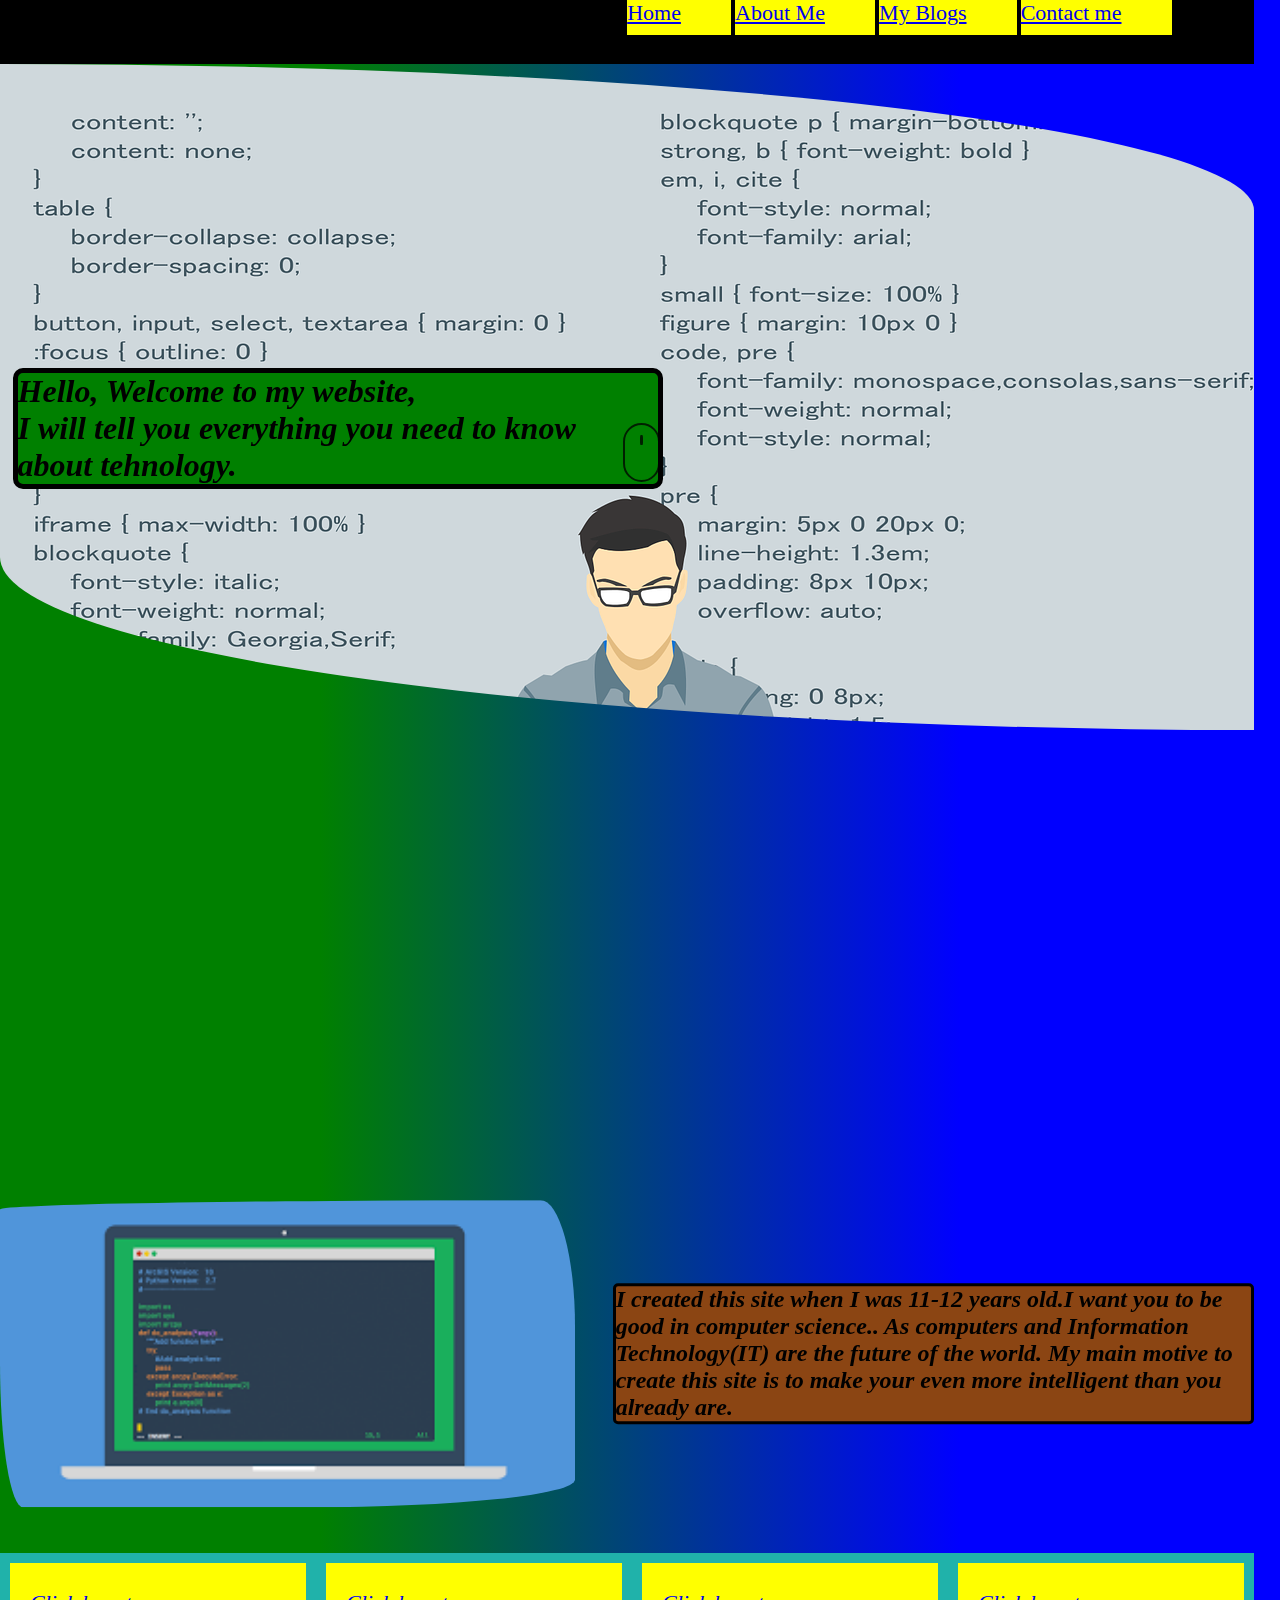
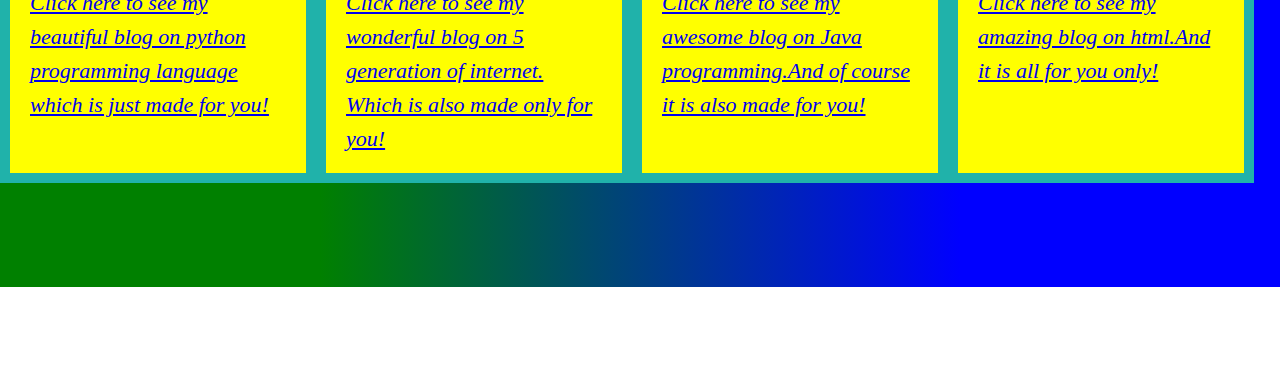
<file: index.html>
<!-- AUTHOR : RUDRA RATHI -->
<!DOCTYPE html>
<html>

<head>
    <title>Home - Welcome </title>
    <link rel="stylesheet" href="all-files/home-page-style.css">
    <link rel="stylesheet" href="https://unpkg.com/aos@next/dist/aos.css" />
</head>

<body id="body">

    <div class="div-home" data-aos="zoom-in">
        <ul type="none">
            <li id="h"><a href="index.html" target="_blank">Home</a></li>
            <li><a href="all-files/aboutme.html">About Me</a></li> 
            <li><a href="all-files/myblogs.html" target="_blank">My Blogs</a></li>
            <li><a href="all-files/contactme.html" target="_blank" id="cont">Contact me</a></li>
        </ul>
    </div>


    <div id="p21" style="background-image: url(images/programmer.png);border-radius:  0% 100% 0% 100% / 74% 22% 78% 26%; height: 52vw;">
      <h1 class="heading1" data-aos="slide-left">Hello, Welcome to my website,<br>
        I will tell you everything you need to know about tehnology.</h1>
   
    <!--ANIMATING MOUSE-->
    <div class="scroll-downs">
        <div class="mousey">
          <div class="scroller"></div>
        </div>
      </div>
      <!--ANIMATING MOUSE END-->
    </div>

    <div id="di2" data-aos="slide-up">
        <img src="images/laptop.png" id="lap" >
        <h2 id="h3"> I created this site when I was 11-12 years old.I want you to be good in computer science.. As computers and Information Technology(IT) are the future of the world. My main motive to create this site is to make your even more intelligent than you already are.</h2>
    </div>

    <div id="blogs">
        <h2 id="dih2" data-aos="fade"><u>Some of My Blogs are these. I know you will learn tons of new things from thems from them.You can see more of them by visiting <a href="myblogs.html" id="mb">My Blogs page</a></u></h2>
    </div>
    <div class="flex1" data-aos="slide-up">
        <div><a href="blogs/python-blog.html" target="_blank" id="no-decoration-a-1">Click here to see my beautiful blog on python programming language which is just made for you!</a></div>
        <div><a href="blogs/5g-internet-blog.html" target="_blank">Click here to see my wonderful blog on 5 generation of internet. Which is also made only for you!</a></div>
        <div><a href="blogs/java-blog.html" target="_blank">Click here to see my awesome blog on Java programming.And of course it is also made for you!</a></div>
        <div><a href="blogs/html-blog.html" target="_blank">Click here to see my amazing blog on html.And it is all for you only!</a></div>
      </div>

    <div class="contdiv">
        <h2 id="h221" data-aos="zoom-in-up">AND..........<br>You can always feel free to contact me. You can contact me by going to my website's   <a href="all-files/contactme.html" target="_blank" id="a1">contact page</a> </h2>
        <img src="images/techno2.jpeg" id="techno2" data-aos="fade-up">
    
    </div>


<!-- AOS javascript library script-->
    <script src="https://unpkg.com/aos@next/dist/aos.js"></script>
    <script>
      AOS.init({
        duration: 2500,
      });
    </script>
</body>

</html>
</file>
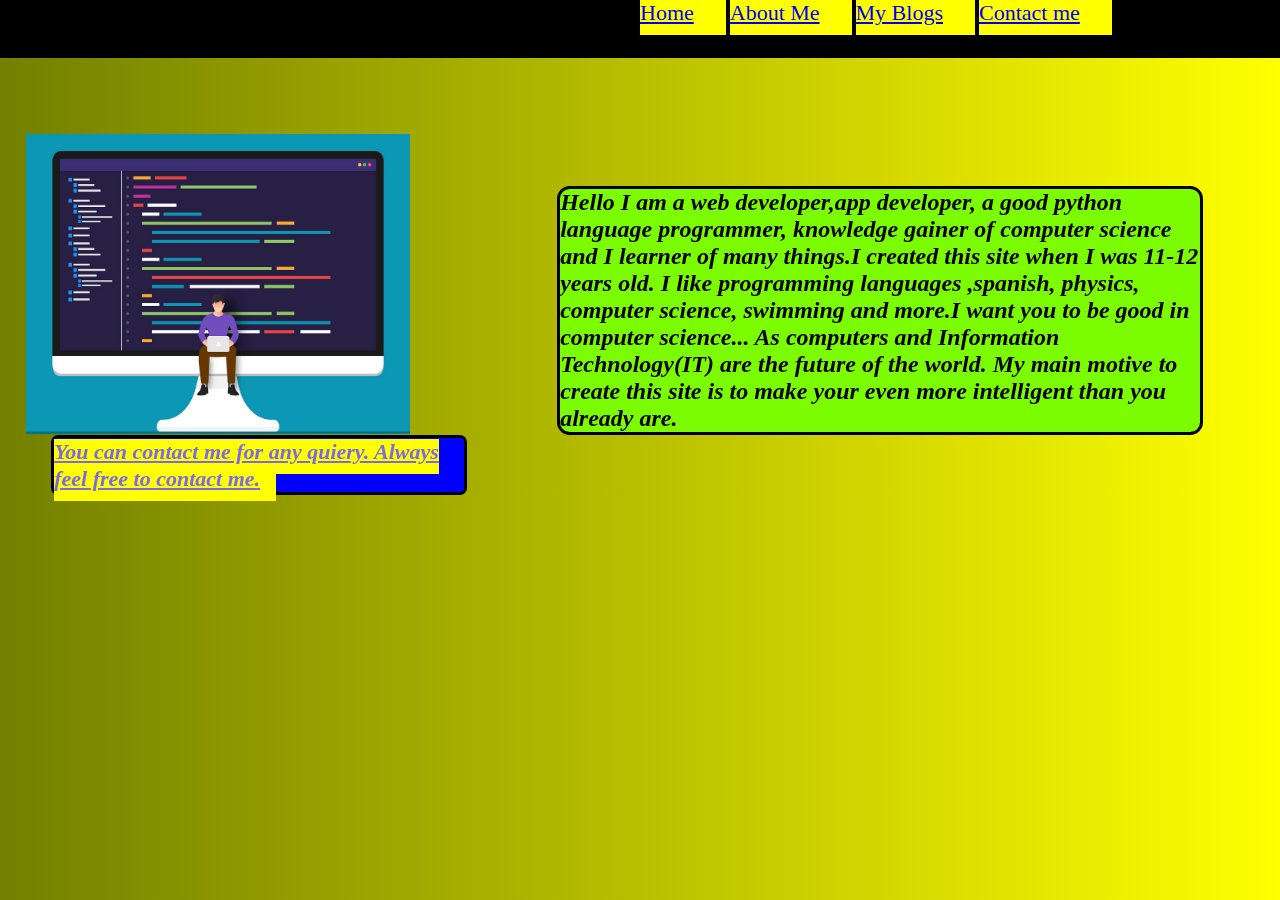
<file: all-files/aboutme.html>
<!-- AUTHOR : RUDRA RATHI -->
<!DOCTYPE html>
<html>
<title>About Me</title>
<link rel="stylesheet" href="style.css">
<link rel="stylesheet" href="https://unpkg.com/aos@next/dist/aos.css" />
</head>

<body id="ab_bd">

    <div class="div1">
        <ul type="none">
            <li><a href="../index.html" target="_blank">Home</a></li>
            <li><a href=aboutme.html target="_blank">About Me</a></li>
            <li><a href=myblogs.html target="_blank">My Blogs</a></li>
            <li><a href="contactme.html" target="_blank">Contact me</a></li>
        </ul>
    </div>

    <div id="first-para">
        <img src="../images/prgrammer3.png" id="prgr" data-aos="flip-left">
        <h2 id="h21" data-aos="zoom-out-up"> Hello I am a web developer,app developer, a good python language programmer, knowledge gainer of computer science and I learner of many things.I created this site when I was 11-12 years old. I like programming languages ,spanish, physics, computer science, swimming and more.I want you to be good in computer science... As computers and Information Technology(IT) are the future of the world. My main motive to create this site is to make your even more intelligent than you already are.</h2>
    </div>

    <div id="hhh" data-aos="flip-right">
        <h2 id="h22"><a href="contactme.html" target="_blank" id="a43"><i>You can contact me for any quiery. Always feel free to contact me.</i></a>
        </h2>
        
    </div>
    <!--THIS IS AOS LIBRARY SCRIPT-->
    <script src="https://unpkg.com/aos@next/dist/aos.js"></script>
    <script>
      AOS.init({
      duration: 2000,
      });
    </script>
</body>

</html>
</file>
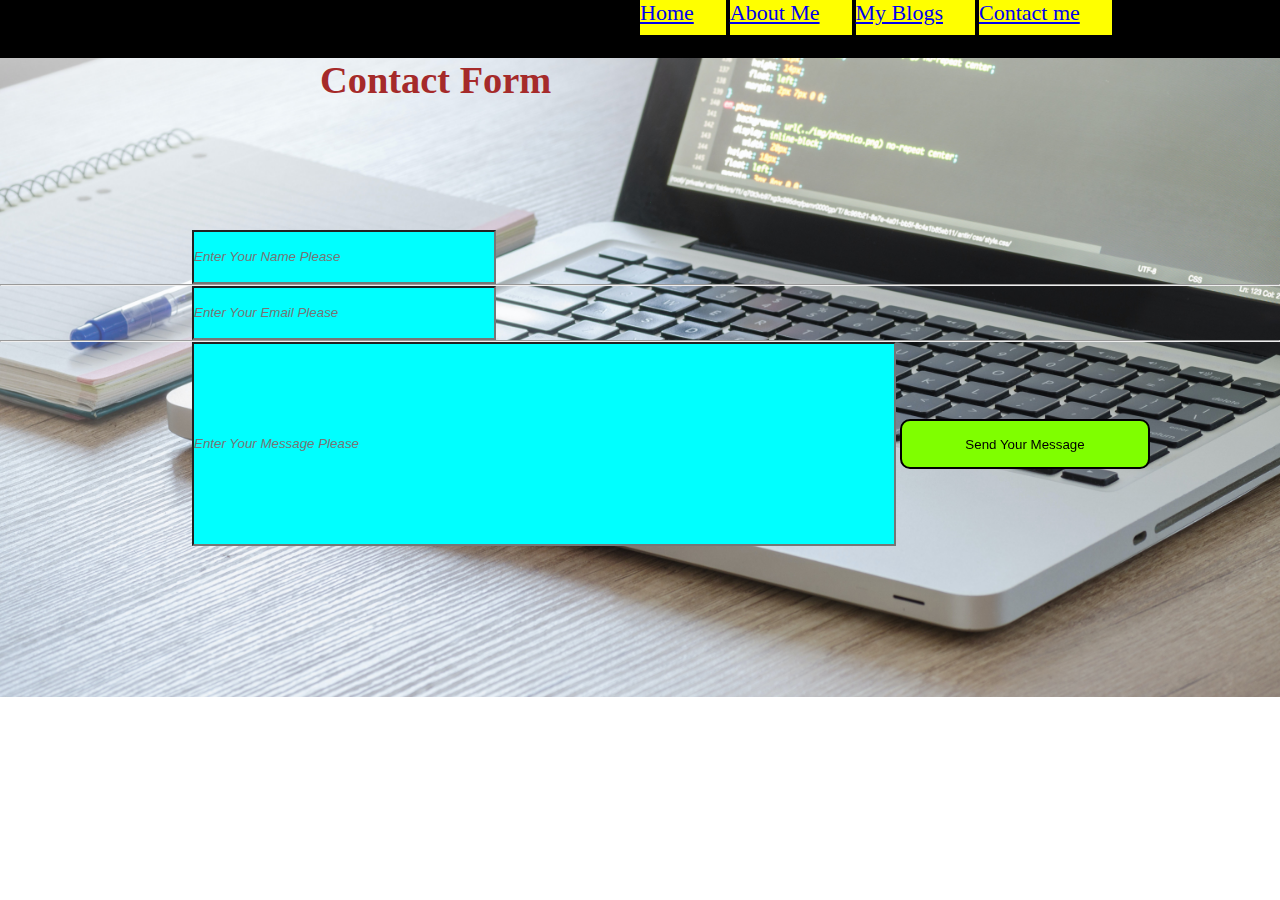
<file: all-files/contactme.html>
<!-- AUTHOR : RUDRA RATHI -->
<!DOCTYPE html>
<html>

<head>
    
    <link rel="stylesheet" href="style.css">
    <style>
        body {
            background-image: url(../images/bg.jpg);
            background-position: center;
            background-repeat: no-repeat;
            background-size: 100vw;

        }
    </style>
    <title>Contact Me</title>
    <link rel="stylesheet" href="https://unpkg.com/aos@next/dist/aos.css" />
</head>

<body>

    <div class="div1">
        <ul type="none">
            <li><a href="../index.html" target="_blank">Home</a></li>
            <li><a href=aboutme.html target="_blank">About Me</a></li>
            <li><a href="myblogs.html" target="_blank">My Blogs</a></li>
            <li><a href="contactme.html" target="_blank">Contact me</a></li>
        </ul>
    </div>
    <h1 id="conth1">Contact Form</h1>
    <form action="" method="POST">
        <input id="name" type="text" placeholder="Enter Your Name Please" data-aos="zoom-out-down"><br>
        <hr>
        <input id="email" type="email" placeholder="Enter Your Email Please" data-aos="slide-left"><br>
        <hr>
        <input id="message" type="text" placeholder="Enter Your Message Please" data-aos="zoom-out-up">
        <input id="sendbutton" type="submit" value="Send Your Message" data-aos="flip-left">

    </form>
    <script src="https://unpkg.com/aos@next/dist/aos.js"></script>
    <script>
        AOS.init({
            duration: 2000,
        });
    </script>
</body>

</html>
</file>
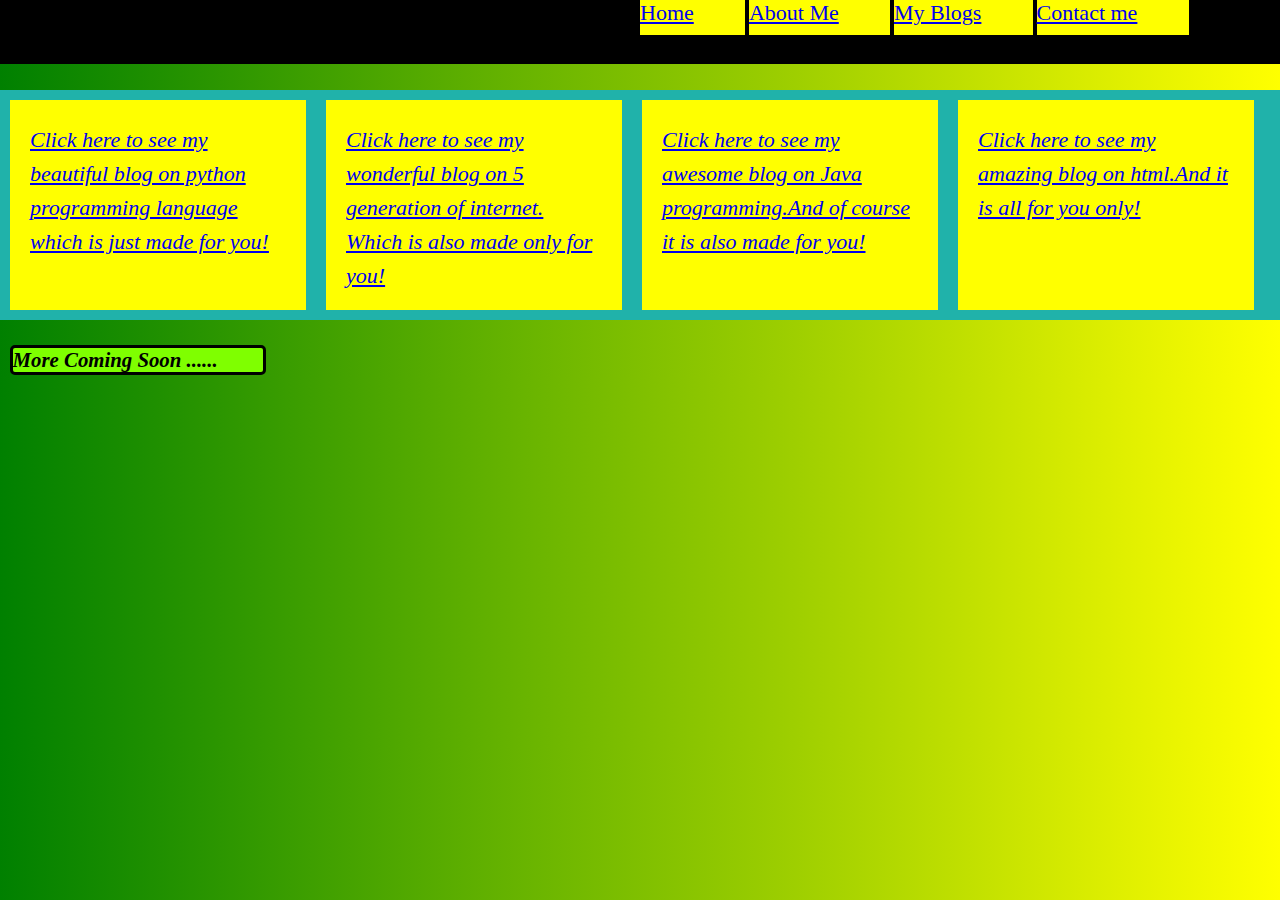
<file: all-files/myblogs.html>
<!-- AUTHOR : RUDRA RATHI -->
<!DOCTYPE html>
<html>
<head>
    <link rel="stylesheet" href="style.css">
    <link rel="stylesheet" href="https://unpkg.com/aos@next/dist/aos.css"/>
    <link rel="stylesheet" href="home-page-style.css">
 
    <title>My Blogs</title>
</head>
<body style="background: linear-gradient(to left,yellow,green);">
    <div class="div-home" data-aos="zoom-in">
        <ul type="none">
            <li id="h"><a href="../index.html" target="_blank">Home</a></li>
            <li><a href="aboutme.html" target="_blank">About Me</a></li> 
            <li><a href="myblogs.html" target="_blank">My Blogs</a></li>
            <li><a href="contactme.html" target="_blank" >Contact me</a></li>
        </ul>
    </div>

    <div class="flex1" style="margin-top: 2%;" data-aos="slide-up">
        <div><a href="../blogs/python-blog.html" target="_blank" id="no-decoration-a-1">Click here to see my beautiful blog on python programming language which is just made for you!</a></div>
        <div><a href="../blogs/5g-internet-blog.html" target="_blank">Click here to see my wonderful blog on 5 generation of internet. Which is also made only for you!</a></div>
        <div><a href="../blogs/java-blog.html" target="_blank">Click here to see my awesome blog on Java programming.And of course it is also made for you!</a></div>
        <div><a href="../blogs/html-blog.html" target="_blank">Click here to see my amazing blog on html.And it is all for you only!</a></div>
      </div>

      <h1  style="border:solid;border-radius: 5px;background-color: chartreuse;margin-top: 2%;margin-left: 0.75%; font-size: 20.8px; max-width: 95%; font-style: italic; max-width: 250px;">More Coming Soon ......</h1>

          <!-- AOS javascript library script-->
    <script src="https://unpkg.com/aos@next/dist/aos.js"></script>
    <script>
      AOS.init({
        duration: 2000,
      });
    </script>
</body>
</html>
</file>
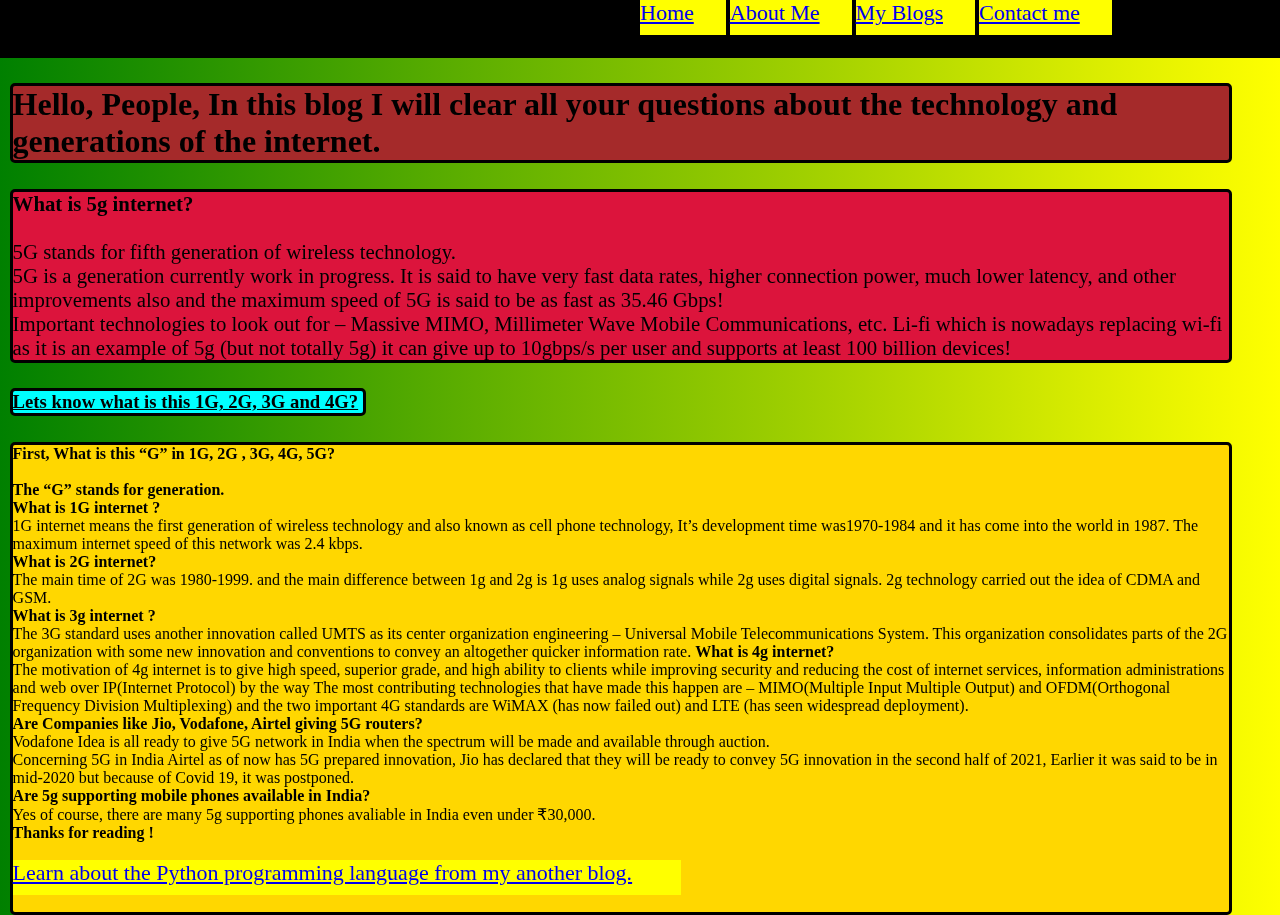
<file: blogs/5g-internet-blog.html>
<!-- AUTHOR : RUDRA RATHI -->
<!DOCTYPE html>
<html>
<head>
    <title>What is 5G internet</title>
    <link rel="stylesheet" href="../all-files/style.css">
    <link rel="stylesheet" href="https://unpkg.com/aos@next/dist/aos.css" />
</head>
<body style="background:linear-gradient(to left,yellow,green);">
    <div class="div1">
        <ul type="none">
            <li><a href="../index.html" target="_blank">Home</a></li>
            <li><a href="../all-files/aboutme.html" target="_blank">About Me</a></li> 
            <li><a href="../all-files/myblogs.html" target="_blank">My Blogs</a></li>
            <li><a href="../all-files/contactme.html" target="_blank">Contact me</a></li>
        </ul>
    </div>

    <main>
        <h1 style="border: solid;border-radius: 5px; background-color: brown; margin-left: 0.75%;margin-top: 2%;max-width: 95%;"data-aos="fade">Hello, People, In this blog I will clear all your questions about the technology and generations of the internet. </h1>

        <p style="border:solid;border-radius: 5px;background-color: crimson;margin-left: 0.75%; margin-top: 2%; font-size: 20.8px; max-width: 95%;" data-aos="zoom-out-up">
            <b>What is 5g internet?</b><br><br>

        5G stands for fifth generation of wireless technology.<br>

        5G is a generation currently work in progress. It is said to have very fast data rates, higher connection power, much lower latency, and other improvements also and the maximum speed of 5G is said to be as fast as 35.46 Gbps!<br>

        Important technologies to look out for – Massive MIMO, Millimeter Wave Mobile Communications, etc. Li-fi which is nowadays replacing wi-fi as it is an example of 5g (but not totally 5g) it can give up to 10gbps/s per user and supports at least 100 billion devices!<br>

        <h3 style="border: solid;border-radius:5px;margin-left: 0.75%;margin-top: 2%;background-color: cyan; max-width: 350px;" data-aos="zoom-out-down" ><u>Lets know what is this 1G, 2G, 3G and 4G?</u></h3>

        <p style="border: solid; border-radius:5px; margin-left: 0.75%; margin-top: 2%;background-color: gold; padding-bottom: 2%; max-width: 95%;" data-aos="zoom-out-up">
            <b>First, What is this “G” in 1G, 2G , 3G, 4G, 5G?</b><br><br>
            <b>The “G” stands for generation.</b><br>
            <b>What is 1G internet ?</b><br>
            1G internet means the first generation of wireless technology and also known as cell phone technology, It’s development time was1970-1984 and it has come into the world in 1987. The maximum internet speed of this network was 2.4 kbps.<br>
            
            <b>What is 2G internet?</b><br>
            The main time of 2G was 1980-1999. and the main difference between 1g and 2g is 1g uses analog signals while 2g uses digital signals. 2g technology carried out the idea of CDMA and GSM.<br>
            
            <b>What is 3g internet ?</b><br>
            The 3G standard uses another innovation called UMTS as its center organization engineering – Universal Mobile Telecommunications System. This organization consolidates parts of the 2G organization with some new innovation and conventions to convey an altogether quicker information rate.
            
            <b>What is 4g internet?</b><br>
            The motivation of 4g internet is to give high speed, superior grade, and high ability to clients while improving security and reducing the cost of internet services, information administrations and web over IP(Internet Protocol) by the way The most contributing technologies that have made this happen are – MIMO(Multiple Input Multiple Output) and OFDM(Orthogonal Frequency Division Multiplexing) and the two important 4G standards are WiMAX (has now failed out) and LTE (has seen widespread deployment).<br>
            
            <b>Are Companies like Jio, Vodafone, Airtel giving 5G routers?</b><br>
            Vodafone Idea is all ready to give 5G network in India  when the spectrum will be made and available through auction.<br>
            
            Concerning 5G in India Airtel as of now has 5G prepared innovation, Jio has declared that they will be ready to convey 5G innovation in the second half of 2021, Earlier it was said to be in mid-2020 but because of Covid 19, it was postponed.<br>
            
            <b>Are 5g supporting mobile phones available in India?</b><br>
            Yes of course, there are many 5g supporting phones avaliable in India even under ₹30,000.<br>
            
            <b>Thanks for reading !</b><br><br>
            
            <a href="python-blog.html" target="_blank"> Learn about the Python programming language from my another blog.</a></p>

        </p>
    </main>

     <!-- AOS javascript library script-->
     <script src="https://unpkg.com/aos@next/dist/aos.js"></script>
     <script>
       AOS.init({
         duration: 2000,
       });
     </script>
</body>
</html>
</file>
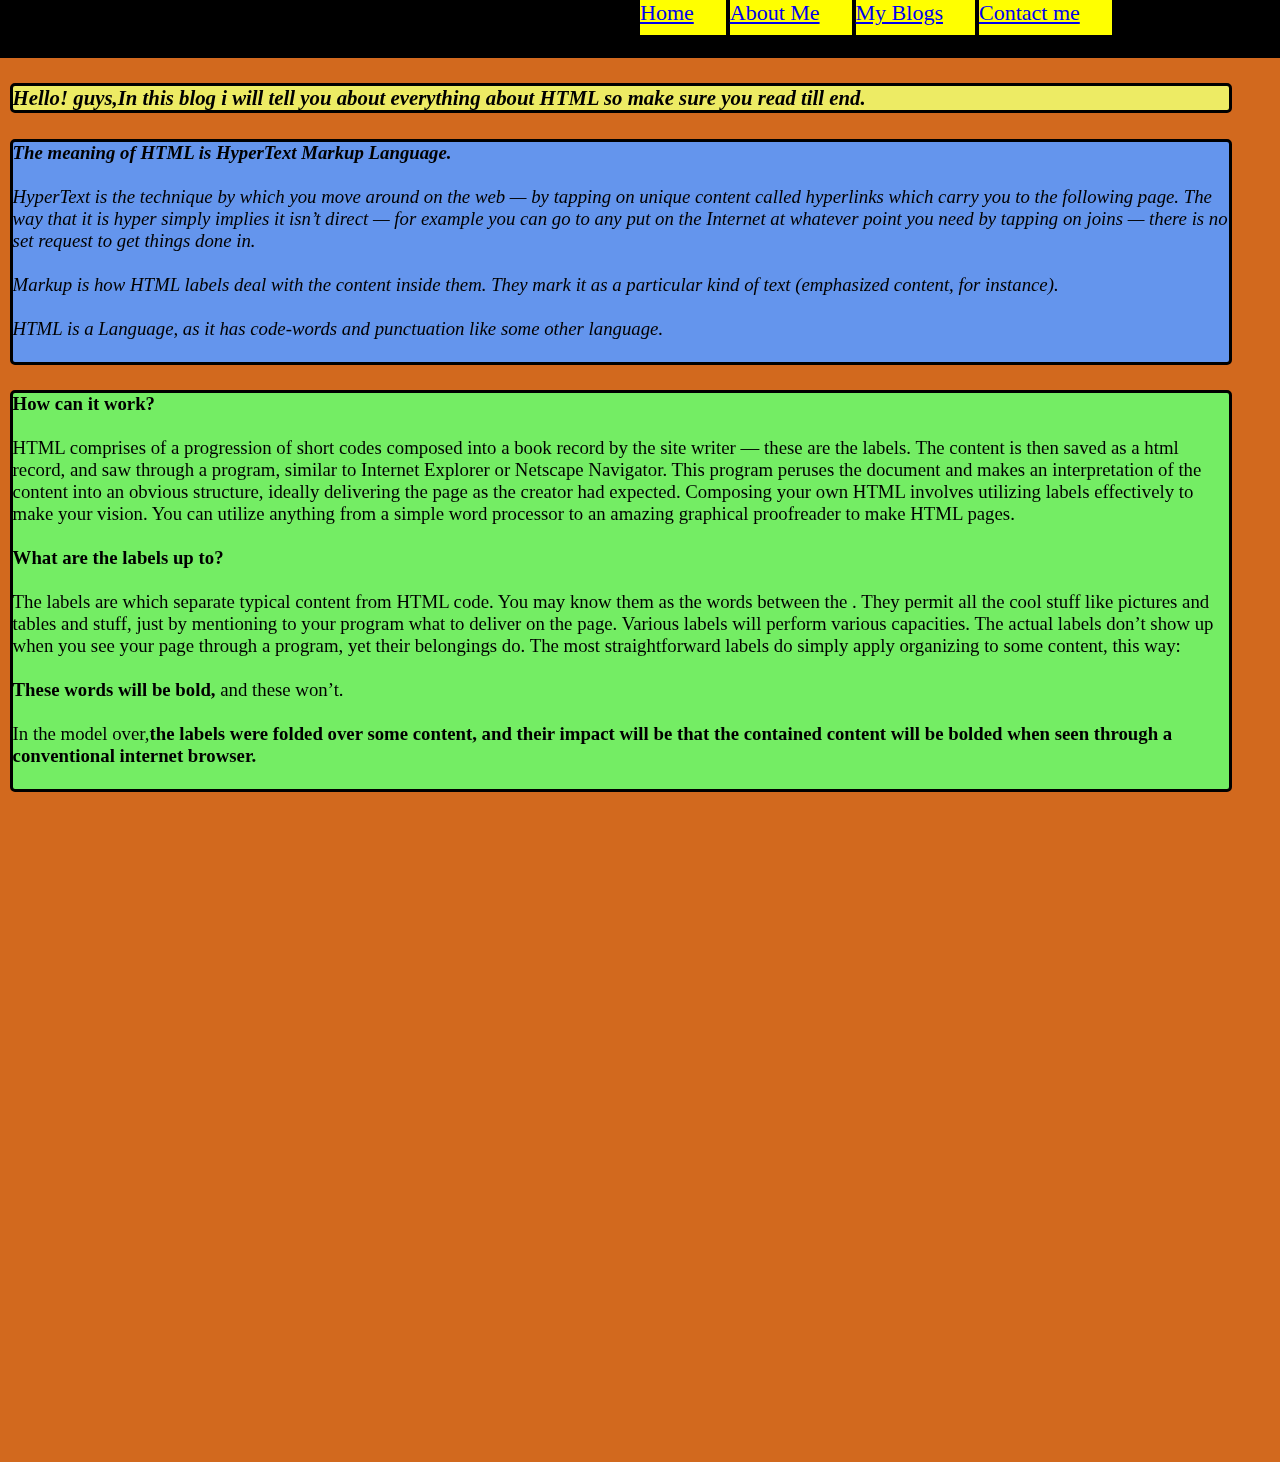
<file: blogs/html-blog.html>
<!-- AUTHOR : RUDRA RATHI -->
<!DOCTYPE html>
<html>
<head>
    <link rel="stylesheet" href="../all-files/style.css">
    <link rel="stylesheet" href="https://unpkg.com/aos@next/dist/aos.css" />
    <title>My blog on html</title>
</head>
<body style="background-color: chocolate;">

    <div class="div1">
        <ul type="none">
            <li><a href="../index.html" target="_blank">Home</a></li>
            <li><a href=../all-files/aboutme.html target="_blank">About Me</a></li> 
            <li><a href="../all-files/myblogs.html" target="_blank">My Blogs</a></li>
            <li><a href="../all-files/contactme.html" target="_blank">Contact me</a></li>
        </ul>
    </div>

    <h1 style="border:solid;border-radius: 5px;background-color: rgb(237, 235, 100); margin-top: 2%;margin-left: 0.75%; font-size: 20.8px; font-style: italic; max-width: 95%;" data-aos="fade-up">Hello! guys,In this blog i will tell you about everything about HTML so make sure you read till end.</h1>

    <p style="border:solid;border-radius: 5px;background-color: cornflowerblue; margin-top: 2%;margin-left: 0.75%; font-size: 18.8px; font-style: italic; max-width: 95%;" data-aos="zoom-in-down">
        <b>The meaning of HTML is HyperText Markup Language.</b><br><br>

        HyperText is the technique by which you move around on the web — by tapping on unique content called hyperlinks which carry you to the following page. The way that it is hyper simply implies it isn’t direct — for example you can go to any put on the Internet at whatever point you need by tapping on joins — there is no set request to get things done in.<br><br>
        
        Markup is how HTML labels deal with the content inside them. They mark it as a particular kind of text (emphasized content, for instance).<br><br>
        
        HTML is a Language, as it has code-words and punctuation like some other language.<br><br>  </p>

        <p style="border:solid;border-radius: 5px;background-color: rgb(116, 237, 100); margin-top: 2%;margin-left: 0.75%; font-size: 18.8px; max-width: 95%;" data-aos="zoom-in-up">
            <b>How can it work?</b><br><br>


        HTML comprises of a progression of short codes composed into a book record by the site writer — these are the labels. The content is then saved as a html record, and saw through a program, similar to Internet Explorer or Netscape Navigator. This program peruses the document and makes an interpretation of the content into an obvious structure, ideally delivering the page as the creator had expected. Composing your own HTML involves utilizing labels effectively to make your vision. You can utilize anything from a simple word processor to an amazing graphical proofreader to make HTML pages.<br><br>

        <b>What are the labels up to?</b><br><br>

        The labels are which separate typical content from HTML code. You may know them as the words between the . They permit all the cool stuff like pictures and tables and stuff, just by mentioning to your program what to deliver on the page. Various labels will perform various capacities. The actual labels don’t show up when you see your page through a program, yet their belongings do. The most straightforward labels do simply apply organizing to some content, this way:<br><br>

        <b>These words will be bold,</b> and these won’t.<br><br>

        In the model over,<b>the labels were folded over some content, and their impact will be that the contained content will be bolded when seen through a conventional internet browser.</b><br><br>
        </p>

        <p style="border:solid;border-radius: 5px;background-color: gold; margin-top: 2%;margin-left: 0.75%; font-size: 18.8px; max-width: 95%;" data-aos="zoom-in-up" >
            <b>Is this going to take long?</b><br><br>
            
        All things considered, it relies upon what you need from it. Realizing HTML will require a couple of long stretches of perusing and learning the codes for what you need. You can have the fundamentals down in 60 minutes. When you know the labels you can make HTML pages.<br><br>

        Nonetheless, utilizing HTML and planning great sites is an alternate story, which is the reason I attempt to accomplish something other than train you code here at HTML Source — I like to add in however much exhortation as could reasonably be expected as well. Great web composition is half expertise and half ability, I figure. Learning strategies and right utilization of your label information will improve your work monstrously, and a decent comprehension of general plan and the crowd you’re attempting to arrive freely improve your site’s odds of achievement. Fortunately, these things can be investigated and perceived, insofar as you’re willing to work at it so you can yield better sites.<br><br>

        The scope of abilities you will acquire because of running your own site is noteworthy. You’ll find out about parts of visual communication, typography and PC programming. Your proficiency with PCs overall increases.You’ll additionally find out about advancement and your composing will likely improve as well, as you adjust to compose for specific crowds.<br><br>

        <b>Do I must be online constantly?</b><br><br>

        Not under any condition. You can code your whole site disconnected, putting away everything on your own PC, and afterward move every one of the documents onto the web. At that point at whatever point you have new substance, you simply add that to the current online rendition of your website. It’s actually very basic.<br><br>

        <b>Is there anything HTML can’t do?</b><br><br>

        Obviously, however since making sites turned out to be more well known and needs expanded numerous other supporting dialects have been made to permit new stuff to occur, in addition to HTML is altered at regular intervals to clear a path for upgrades.<br><br>

        Falling Stylesheets are utilized to control how your pages are introduced, and make pages more available. Fundamental enhancements and cooperation is given by JavaScript, which adds a ton of capacity to essential HTML. The majority of this high level stuff is for in the relatively near future, yet when utilizing these innovations together, you have a ton of force available to you.<br><br>
        </p>

       <!-- AOS javascript library script-->
    <script src="https://unpkg.com/aos@next/dist/aos.js"></script>
    <script>
      AOS.init({
        duration: 2000,
      });
    </script>
</body>
</body>
</html>
</file>
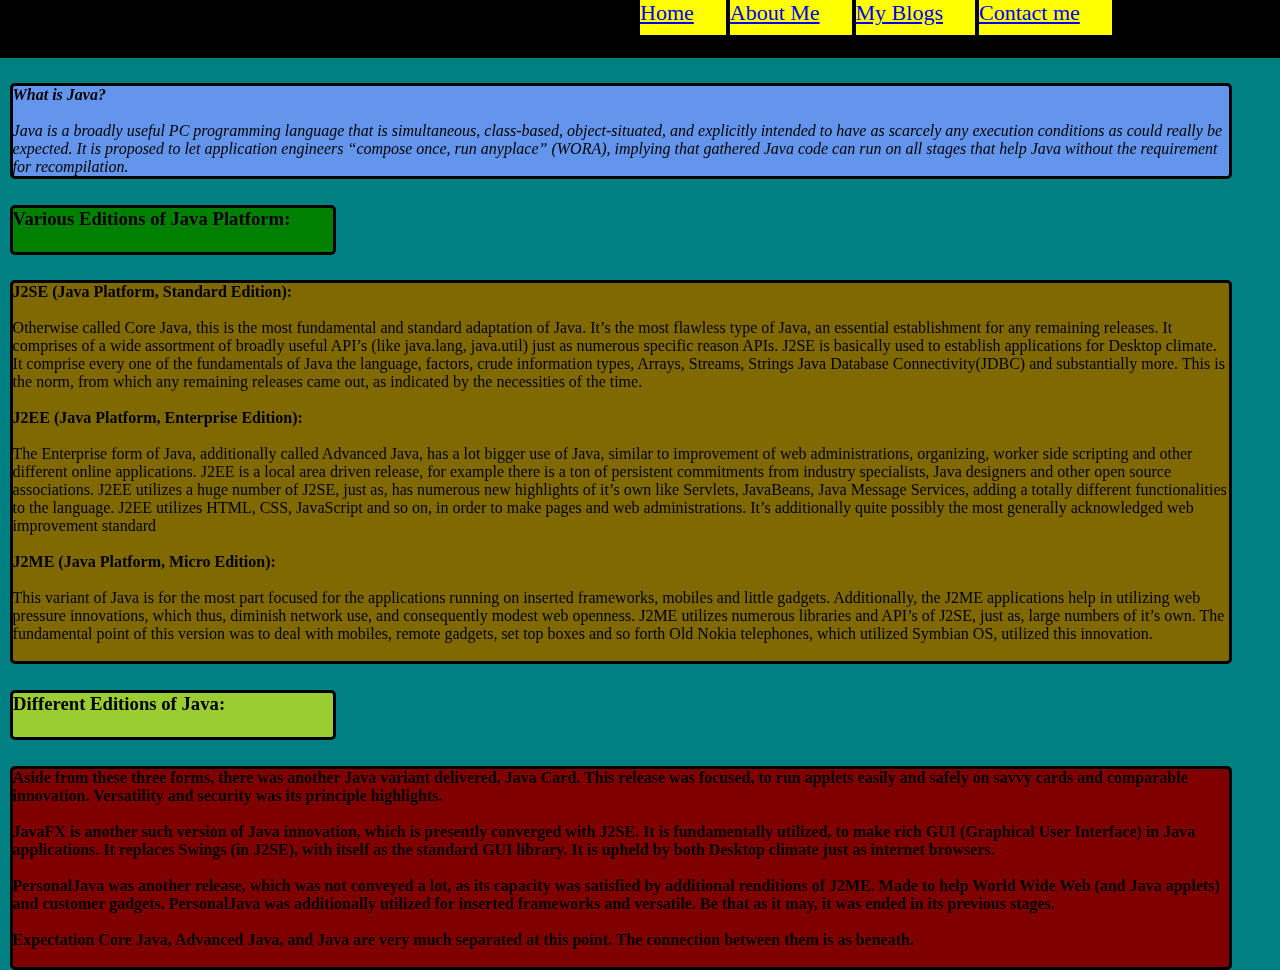
<file: blogs/java-blog.html>
<!-- AUTHOR : RUDRA RATHI -->
<!DOCTYPE html>
<html>
<head>
    <title>A awesome blog on Java</title>
    <link rel="stylesheet" href="../all-files/style.css">
    <link rel="stylesheet" href="https://unpkg.com/aos@next/dist/aos.css">
</head>
<body style="background-color: teal;">
    <div class="div1">
        <ul type="none">
            <li><a href="../index.html" target="_blank">Home</a></li>
            <li><a href=../all-files/aboutme.html target="_blank">About Me</a></li> 
            <li><a href="../all-files/myblogs.html" target="_blank">My Blogs</a></li>
            <li><a href="../all-files/contactme.html" target="_blank">Contact me</a></li>
        </ul>
    </div>
    <p style="border: solid;border-radius: 5px;background-color: cornflowerblue; margin-top: 2%;margin-left: 0.75%;max-width: 95%; font-style: italic;" data-aos="zoom-in-up">
        <b>What is Java?</b><br><br>

        Java is a broadly useful PC programming language that is simultaneous, class-based, object-situated, and explicitly intended to have as scarcely any execution conditions as could really be expected. It is proposed to let application engineers “compose once, run anyplace” (WORA), implying that gathered Java code can run on all stages that help Java without the requirement for recompilation.<br></p>
    
    <h3 style="border: solid;border-radius: 5px;background-color:green; margin-top: 2%;margin-left: 0.75%;max-width: 25%;" data-aos="zoom-out-up">Various Editions of Java Platform:<br><br></h3>

    <p style="border: solid;border-radius: 5px;background-color:rgb(128, 105, 0); margin-top: 2%;margin-left: 0.75%;max-width: 95%;"data-aos="zoom-out-up">
        <b>J2SE (Java Platform, Standard Edition):<br><br></b>

        Otherwise called Core Java, this is the most fundamental and standard adaptation of Java. It’s the most flawless type of Java, an essential establishment for any remaining releases. It comprises of a wide assortment of broadly useful API’s (like java.lang, java.util) just as numerous specific reason APIs. J2SE is basically used to establish applications for Desktop climate. It comprise every one of the fundamentals of Java the language, factors, crude information types, Arrays, Streams, Strings Java Database Connectivity(JDBC) and substantially more. This is the norm, from which any remaining releases came out, as indicated by the necessities of the time.<br><br>

        <b>J2EE (Java Platform, Enterprise Edition):<br><br></b>

        The Enterprise form of Java, additionally called Advanced Java, has a lot bigger use of Java, similar to improvement of web administrations, organizing, worker side scripting and other different online applications. J2EE is a local area driven release, for example there is a ton of persistent commitments from industry specialists, Java designers and other open source associations. J2EE utilizes a huge number of J2SE, just as, has numerous new highlights of it’s own like Servlets, JavaBeans, Java Message Services, adding a totally different functionalities to the language. J2EE utilizes HTML, CSS, JavaScript and so on, in order to make pages and web administrations. It’s additionally quite possibly the most generally acknowledged web improvement standard<br><br>

        <b>J2ME (Java Platform, Micro Edition):<br><br></b>

        This variant of Java is for the most part focused for the applications running on inserted frameworks, mobiles and little gadgets. Additionally, the J2ME applications help in utilizing web pressure innovations, which thus, diminish network use, and consequently modest web openness. J2ME utilizes numerous libraries and API’s of J2SE, just as, large numbers of it’s own. The fundamental point of this version was to deal with mobiles, remote gadgets, set top boxes and so forth Old Nokia telephones, which utilized Symbian OS, utilized this innovation.<br><br>
    </p>
    <h3 style="border: solid;border-radius: 5px;background-color:yellowgreen; margin-top: 2%;margin-left: 0.75%;max-width: 25%;"data-aos="flip-left" >Different Editions of Java:<br><br></h3>
    
    <p style="border: solid;border-radius: 5px;background-color:rgb(128, 0, 0); margin-top: 2%;margin-left: 0.75%;max-width: 95%;"data-aos="slide-up">
        <b>Aside from these three forms, there was another Java variant delivered, Java Card. This release was focused, to run applets easily and safely on savvy cards and comparable innovation. Versatility and security was its principle highlights.<br><br>

        JavaFX is another such version of Java innovation, which is presently converged with J2SE. It is fundamentally utilized, to make rich GUI (Graphical User Interface) in Java applications. It replaces Swings (in J2SE), with itself as the standard GUI library. It is upheld by both Desktop climate just as internet browsers.<br><br>

        PersonalJava was another release, which was not conveyed a lot, as its capacity was satisfied by additional renditions of J2ME. Made to help World Wide Web (and Java applets) and customer gadgets. PersonalJava was additionally utilized for inserted frameworks and versatile. Be that as it may, it was ended in its previous stages.<br><br>

        Expectation Core Java, Advanced Java, and Java are very much separated at this point. The connection between them is as beneath.</b><br><br>
    </p>
<!-- AOS library script -->
<script src="https://unpkg.com/aos@next/dist/aos.js"></script>
    <script>
        AOS.init({
          duration: 2000,
        });
      </script>
</body>
</html>
</file>
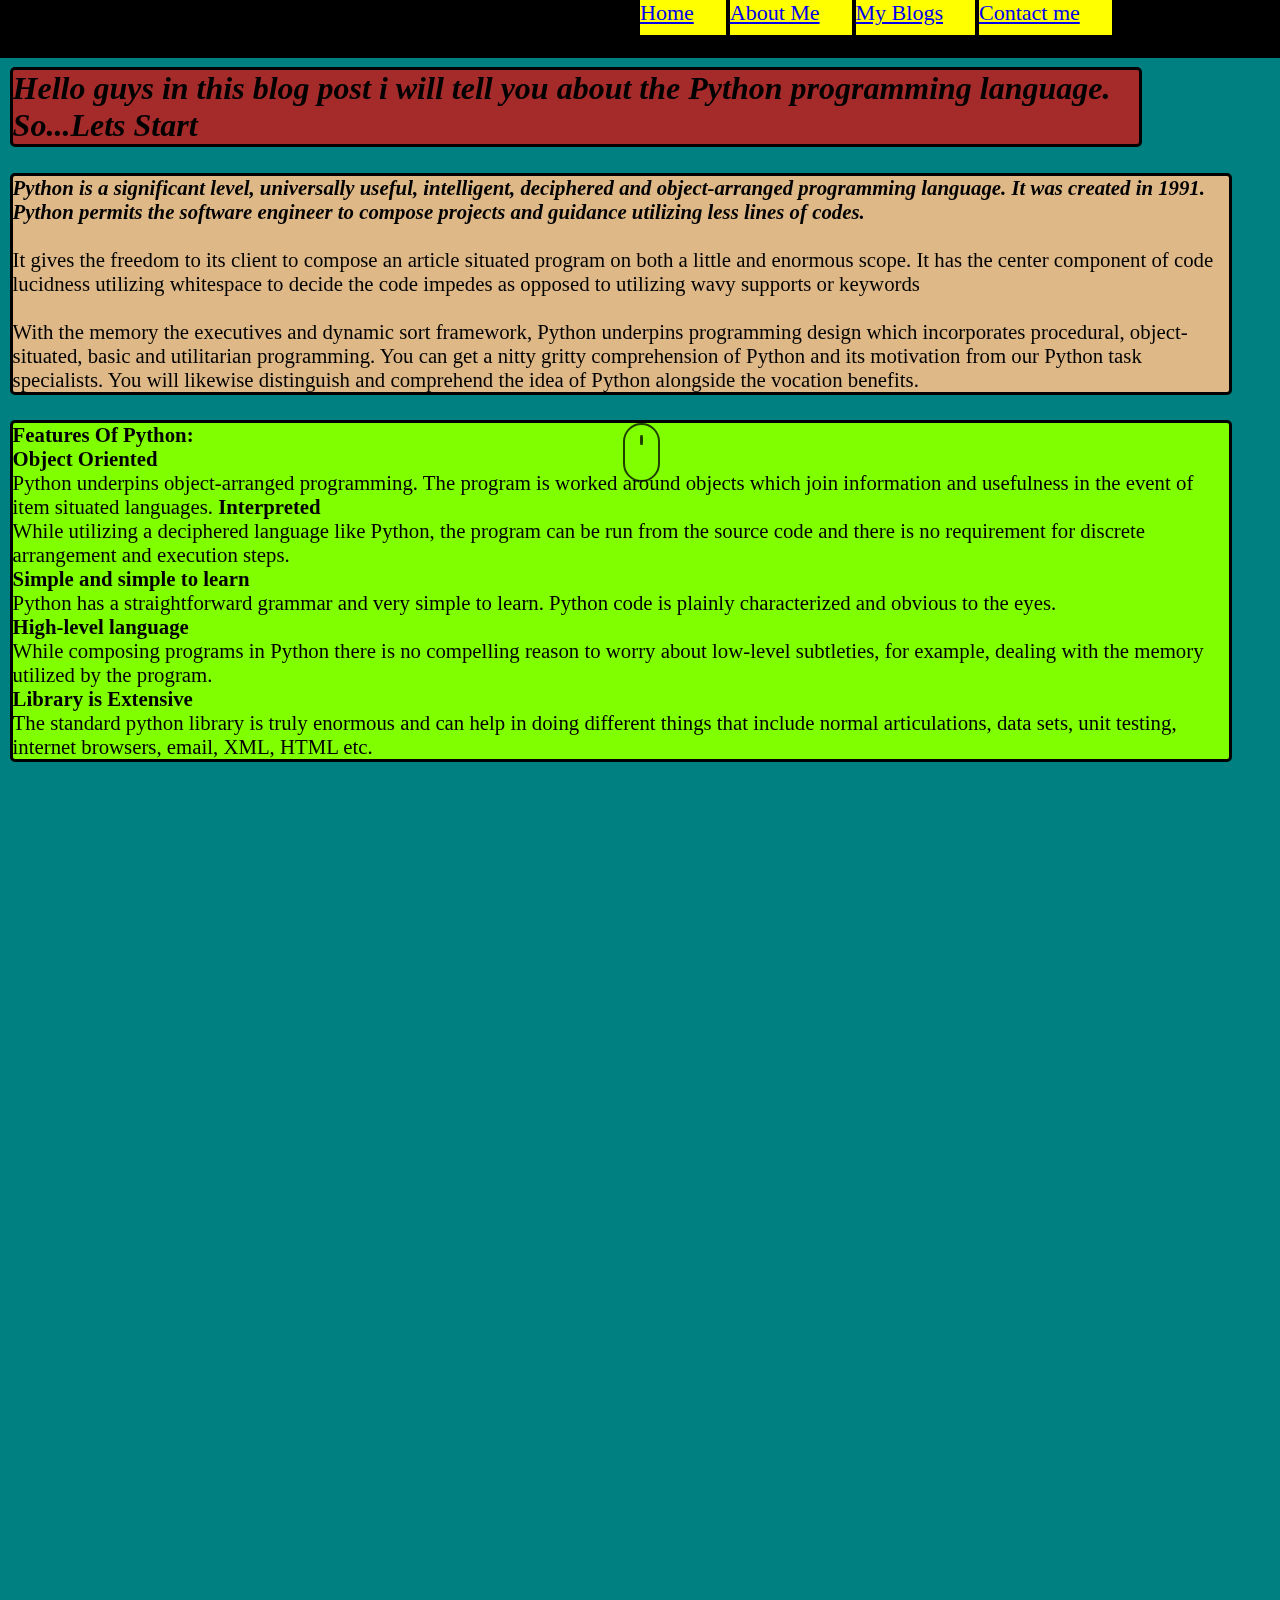
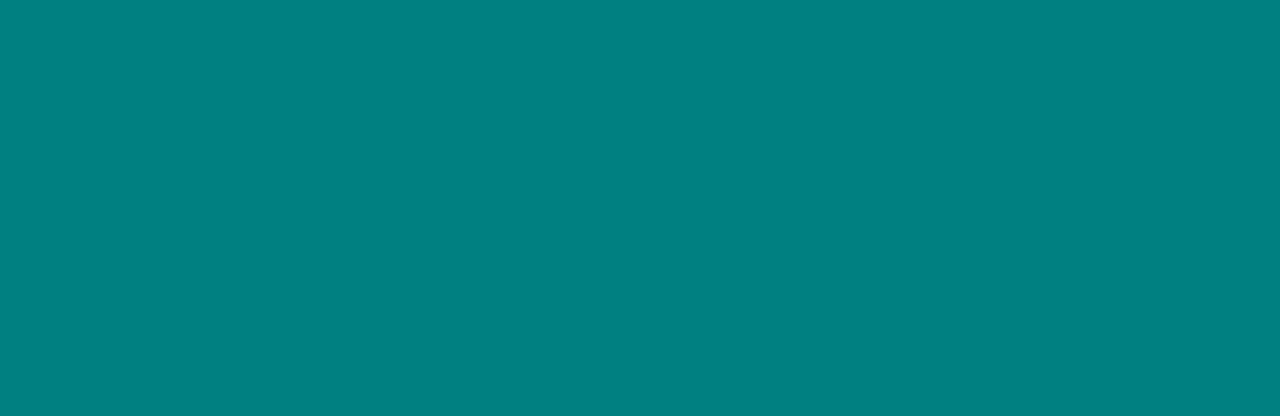
<file: blogs/python-blog.html>
<!-- AUTHOR : RUDRA RATHI -->

<!DOCTYPE html>
<html lang="en">
<head>
    <link rel="stylesheet" href="../all-files/style.css">
    <title>Python Blog</title>
    <link rel="stylesheet" href="https://unpkg.com/aos@next/dist/aos.css" />
</head>
<body style="background-color: teal;">

  <div class="div1">
    <ul type="none">
        <li><a href="../index.html" target="_blank">Home</a></li>
        <li><a href=../all-files/aboutme.html target="_blank">About Me</a></li> 
        <li><a href="../all-files/myblogs.html" target="_blank">My Blogs</a></li>
        <li><a href="../all-files/contactme.html" target="_blank">Contact me</a></li>
    </ul>
</div>
  <main>
    <h1 style="border: solid;border-radius: 5px; width: 88vw; background-color: brown;margin-left: 0.75%;margin-top: 0.75%;font-style: italic;"data-aos="fade-up">Hello guys in this blog post i will tell you about the Python programming language.<br>
    So...Lets Start </h1>

    <div style="border: solid;border-radius: 5px;background-color: burlywood;margin-top: 2%;margin-left: 0.75%;max-width: 95%; font-size: 20.8px;" data-aos="zoom-in-up">
    <p style="font-style: oblique;"><b>Python is a significant level, universally useful, intelligent, deciphered and object-arranged programming language. It was created in 1991. Python permits the software engineer to compose projects and guidance utilizing less lines of codes.</b></p><br>
    <p>It gives the freedom to its client to compose an article situated program on both a little and enormous scope. It has the center component of code lucidness utilizing whitespace to decide the code impedes as opposed to utilizing wavy supports or keywords</p><br>
    <p>With the memory the executives and dynamic sort framework, Python underpins programming design which incorporates procedural, object-situated, basic and utilitarian programming. You can get a nitty gritty comprehension of Python and its motivation from our Python task specialists. You will likewise distinguish and comprehend the idea of Python alongside the vocation benefits.</p>
    </div>    
    <p style="border:solid;border-radius: 5px;background-color: chartreuse;margin-top: 2%;margin-left: 0.75%; font-size: 20.8px; max-width: 95%;" data-aos="zoom-in-down">
        <b>Features Of Python:</b><br>

<b>Object Oriented</b><br>
Python underpins object-arranged programming. The program is worked around objects which join information and usefulness in the event of item situated languages.

<b>Interpreted</b><br>
While utilizing a deciphered language like Python, the program can be run from the source code and there is no requirement for discrete arrangement and execution steps.<br>

<b>Simple and simple to learn</b><br>
Python has a straightforward grammar and very simple to learn. Python code is plainly characterized and obvious to the eyes.<br>

<b>High-level language</b><br>
While composing programs in Python there is no compelling reason to worry about low-level subtleties, for example, dealing with the memory utilized by the program.<br>

<b>Library is Extensive</b><br>
The standard python library is truly enormous and can help in doing different things that include normal articulations, data sets, unit testing, internet browsers, email, XML, HTML etc.<br>

    <!--ANIMATING MOUSE-->
    <div class="scroll-downs">
      <div class="mousey">
        <div class="scroller"></div>
      </div>
    </div>
    <!--ANIMATING MOUSE END-->

   </p>

   <p style="border: solid;border-radius: 5px;background-color: crimson; margin: 2%;
   margin-left: 0.75%; font-size:20.8px; max-width: 95%;"data-aos="zoom-out-down" >
    <b>Uses of Python:</b><br><br>

    Web applications<br>
    Graphic UI based applications<br>
    Software advancement application<br>
    Scientific and numeric applications<br>
    Network programming<br>
    Games and 3D applications<br>
   </p>

   <p style="border:solid; border-radius: 5px; background-color: khaki;font-size: 20.8px; margin-top: 2%; margin-left: 0.75%; max-width: 95%;" data-aos="zoom-out-up">
    <u><b>Python Applications</b></u><br><br> 

    <b>(1) Web Applications</b><br>
    
    Python is utilized to build up the web applications. To deal with web conventions like XML, HTML, Email Processing it is giving the library.<br>
    
    Django is a web structure which is utilized on the acclaimed web-based media platform Instagram.<br>
    
    <b>(2) Console-based Application</b><br>
    
    Using order line or shell support based applications run.<br>
    
    <b>(3) Desktop GUI Applications</b><br>
    
    Graphical User Interface (GUI). Tk GUI library Python is giving to plan a UI. The well known GUI<br>
    
     Tkinter or Tk<br>
    
     PyQt or Pyside<br>
    
     wxWidgetM<br>
    
    <b>(4) Software Development</b><br>
    
    Python additionally help to build up the product and utilized as steady language.<br>
    
    <b>(5) Audio or Video-based Applications</b><br>
    
    Due to adaptabilities of Python it can play out different assignments and can be utilized to plan the uses of multimedia.<br>
    
    Example: TimPlayer, cplay etc.<br>
    
    <b>(6) Image Processing Application</b><br>
    
    Even we can work with the picture in Python since it is giving numerous libraries.
    
    <b>(7) Scientific and Numeric</b><br>
    
    Python have the best appropriate language to work with Artificial knowledge or AI. Since Python contains such numerical and logical libraries that can undoubtedly address mind boggling and confounded calculations.<br>
    
    These libraries are:<br>
    
     Pandas<br>
    
     Numpy<br>
    
     Scipy<br>
    
    <b>(8) Enterprise Applications</b><br>
    
    Python assists with planning the application for Enterprise or an Organisation.<br>
    
    <b>(9) Business Applications</b><br>
    
    Python is utilized to plan the Business applications and it is additionally vary from standard applications.<br>
    
    Example: E-commerce.<br>
    
    <b>(10) 3D CAD Applications</b><br>
    
    To make the designing related engineering The CAD(Computer-supported plan) is utilized. It serves to design 3D representation.<br><br>

    <b> A very thanks to you for reading my blog on python programming language! BYE ! ! !  </b>
   </p>
   </main>
    <!-- AOS javascript library script-->
    <script src="https://unpkg.com/aos@next/dist/aos.js"></script>
    <script>
      AOS.init({
        duration: 2000,
      });
    </script>
</body>
</html>
</file>
<file: all-files/home-page-style.css>
/* AUTHOR : RUDRA RATHI */
*{margin:0; padding:0;}
.heading1{
    background: green;
    margin-left: 1%;
    border:5px;
    border-style: solid;
    border-radius: 10px;
    
    font-style: italic;
    
    width:50vw;
    margin-top: 5%;
    animation: anima 2s linear infinite;
    animation-direction: alternate;
    
}
@keyframes anima{
    from{padding-right: 3vw;}
    to{padding-left: 3vw;} 
}
#body{
    
    background-repeat: no-repeat;
    background-image:linear-gradient(to left,blue 25%,green 75%);
    
    /* background-position: center; */

    background-size: contain;
    /* background-width: 100vw; */
    width: 98vw;
    height: auto;
}


#p21{
    display: flex;
    align-items: center;
}

.div-home{

    color :rgb(204, 27, 27);
    /* margin-left: 50%; */
    /* padding-left: 10%; */
    border-width: 1.5vw;
    background:black;
    font:black;
    width:auto;
    height:5vw;
    margin-top: none;
    padding-top: none;
    
    
}
li{
    background-color: yellow;
   
    display: inline;
    padding-right: 3%;
    font-size: 22px;
    position: relative;
    margin-top: none;
    padding-bottom: 10px;
    
}
li:hover{
    text-decoration: underline;
    color: rgba(115, 243, 10, 0.952);
   
}
#h{
    margin-left: 50%;
}
/* #programmer{
    margin-left: auto;
    padding-top: 0.25%;
    width: auto;
    margin-top: 2%;
    margin-right: 10%;
    border-radius: 0% 100% 0% 100% / 74% 22% 78% 26% ;
} */
#lap{
    height: 24vw;
    border: mediumspringgreen;
    border-radius:188% 12% 92% 8% / 6% 82% 18% 94%  ;
}
#h3{
    border:solid;
    border-radius: 5px;
    font-style: italic;
    background-color: saddlebrown;
    margin-left: 3%;

}
#di2{
    display: flex;
    align-items: center;
    margin-top:13%;

}
a{
    background-color: yellow;
   
    display: inline;
    padding-right: 1%;
    font-size: 22px;
    position: relative;
    margin-top: none;
    padding-bottom: 10px;
    
}
a:hover{
     text-decoration: underline;
    color: rgb(10, 196, 243);
}
#mb{
    margin: auto;
    padding: auto;
}
#dih2{
    border: solid;
    border-radius: 5px;
    margin-right: 5%;
    margin-top: 4%;
    padding-bottom: 1%;
    background-color: yellow;
}
.flex1{
    display: flex;
    background-color: lightseagreen;
}
.flex1 > div {
    background-color: yellow;
    margin: 10px;
    padding: 20px;
    font-size: 30px;
    max-width: 20vw;
    font-style: italic;
}
#no-decoration-a-1{
    font-style: italic;
   
}
.contdiv{
    display: flex;
    margin-top: 10%;
}
#techno2{
    
    border-radius: 81% 19% 80% 20% / 10% 76% 24% 90% ;
}
#h221{
    border: solid;
    border-radius: 5px;
    background-color:yellow;

    font-style: italic;
    font-size: 20px;
    width: 900px;
    padding-bottom: 3%;
     
    max-height: 50px ;
}
 /* ------------------------------ANIMATING MOUSE START-------------------------------- */
.scroll-downs {
  position: absolute;
  top: 0;
  right: 0;
  bottom: 0;
  left: 0;
  margin: auto;
  
  width :34px;
  height: 55px;
}
.mousey {
  width: 3px;
  padding: 10px 15px;
  height: 35px;
  border: 2px solid black;
  border-radius: 25px;
  opacity: 0.75;
  box-sizing: content-box;
}
.scroller {
  width: 3px;
  height: 10px;
  border-radius: 25%;
  background-color: black;
  animation-name: scroll;
  animation-duration: 2.2s;
  animation-timing-function: cubic-bezier(.15,.41,.69,.94);
  animation-iteration-count: infinite;
}
@keyframes scroll {
  0% { opacity: 0; }
  10% { transform: translateY(0); opacity: 1; }
  100% { transform: translateY(15px); opacity: 0;}
}
/* ---------------------------ANIMATING MOUSE END--------------------------------------- */
</file>
<file: all-files/style.css>
/* AUTHOR : RUDRA RATHI */
/* HERE IS THE STYLING OF THE NAVIGATION BAR */
*{margin:0; padding:0;}
.div1{
    color :rgb(204, 27, 27);
    /* margin-left: 50%; */
    padding-left: 50%;
    border-width: 1.5vw;
    background:black;
    font:black;
    width:auto;
    height:4.5vw;
    margin-top: none;
    padding-top: none;
}

li{
    background-color: yellow;
    
    display: inline;
    padding-right: 1%;
    font-size: 22px;
    position: relative;
    margin-top: none;
    padding-bottom: 10px;
    
}
li:hover{
    text-decoration: underline;
    color: rgb(10, 196, 243);
    
}

 /* HERE IS THE STYLING OF THE CONTACT PAGE */
#cont{
    color:crimson;
}
#conth1{
    color:brown;
    padding-left: 25%;
    font-size: 3vw;
}
#name{
    margin-top: 10%;
    
   margin-left: 15%;
    background-color: aqua;
   height: 50px;
    width: 300px;
    font-style: italic;
}
#email{
                
    margin-left: 15%;
    background-color: aqua;
    height: 50px;
    width: 300px;
    font-style: italic;
}
#message{   
    margin-left: 15%;
    background-color: aqua;
    height: 200px;
    width: 700px;
    font-style: italic;
}
#sendbutton{
    height: 50px;
    width: 250px;
    border-style: solid;
    border-radius: 10px;
    background-color: chartreuse;
}

#name:hover{
    background-color:yellow;
}
#email:hover{
    background-color:yellow;
}
#message:hover{
    background-color:yellow;
}
#sendbutton:hover{
    background-color:blueviolet;
    
    text-decoration: underline;
}
/*<!------------------- ABOUT ME PAGE ------------------->*/
#prgr{
    margin-left: 2%;
    margin-top: 6%;
    max-height: 30vw;
    max-width: 30vw;
    
}
#h21{
    border: solid;
    border-radius:1vw;
    background-color: lawngreen;
    font-family: Georgia, 'Times New Roman', Times, serif;
    font-style: oblique;
    max-width: 50vw;
    height: auto;
    margin-right: 6%;
    
    margin-top: 10%;
    margin-left: auto;
   
    
}
#first-para{
    display: flex;
}
#ab_bd{
    background-image: linear-gradient(to left,yellow,rgb(115, 128, 0));
}

#h22{
    border: solid;
    border-radius: 7px;
    width:32vw;
    background-color: blue;
    margin-left: 4%;
}

#a43{
    color: mediumslateblue;
}
#hhh{
    display: flex;
    align-items: center;
}
a{
    background-color: yellow;
   
    display: inline;
    padding-right: 4%;
    font-size: 22px;
    position: relative;
    margin-top: none;
    padding-bottom: 10px;
    
}
a:hover{
    text-decoration: underline;
    color: rgb(10, 196, 243);
    
}
/*------------------------python-blog.html styling------------------------*/
#pre1{
    
    font-family: Georgia, 'Times New Roman', Times, serif;
    background-color: teal;
    width: 200vw;
}
 /* ------------------------------ANIMATING MOUSE START-------------------------------- */
 .scroll-downs {
    position: absolute;
    top: 0;
    right: 0;
    bottom: 0;
    left: 0;
    margin: auto;
    
    width :34px;
    height: 55px;
  }
  .mousey {
    width: 3px;
    padding: 10px 15px;
    height: 35px;
    border: 2px solid black;
    border-radius: 25px;
    opacity: 0.75;
    box-sizing: content-box;
  }
  .scroller {
    width: 3px;
    height: 10px;
    border-radius: 25%;
    background-color: black;
    animation-name: scroll;
    animation-duration: 2.2s;
    animation-timing-function: cubic-bezier(.15,.41,.69,.94);
    animation-iteration-count: infinite;
  }
  @keyframes scroll {
    0% { opacity: 0; }
    10% { transform: translateY(0); opacity: 1; }
    100% { transform: translateY(15px); opacity: 0;}
  }
  /* ---------------------------ANIMATING MOUSE END--------------------------------------- */
</file>
